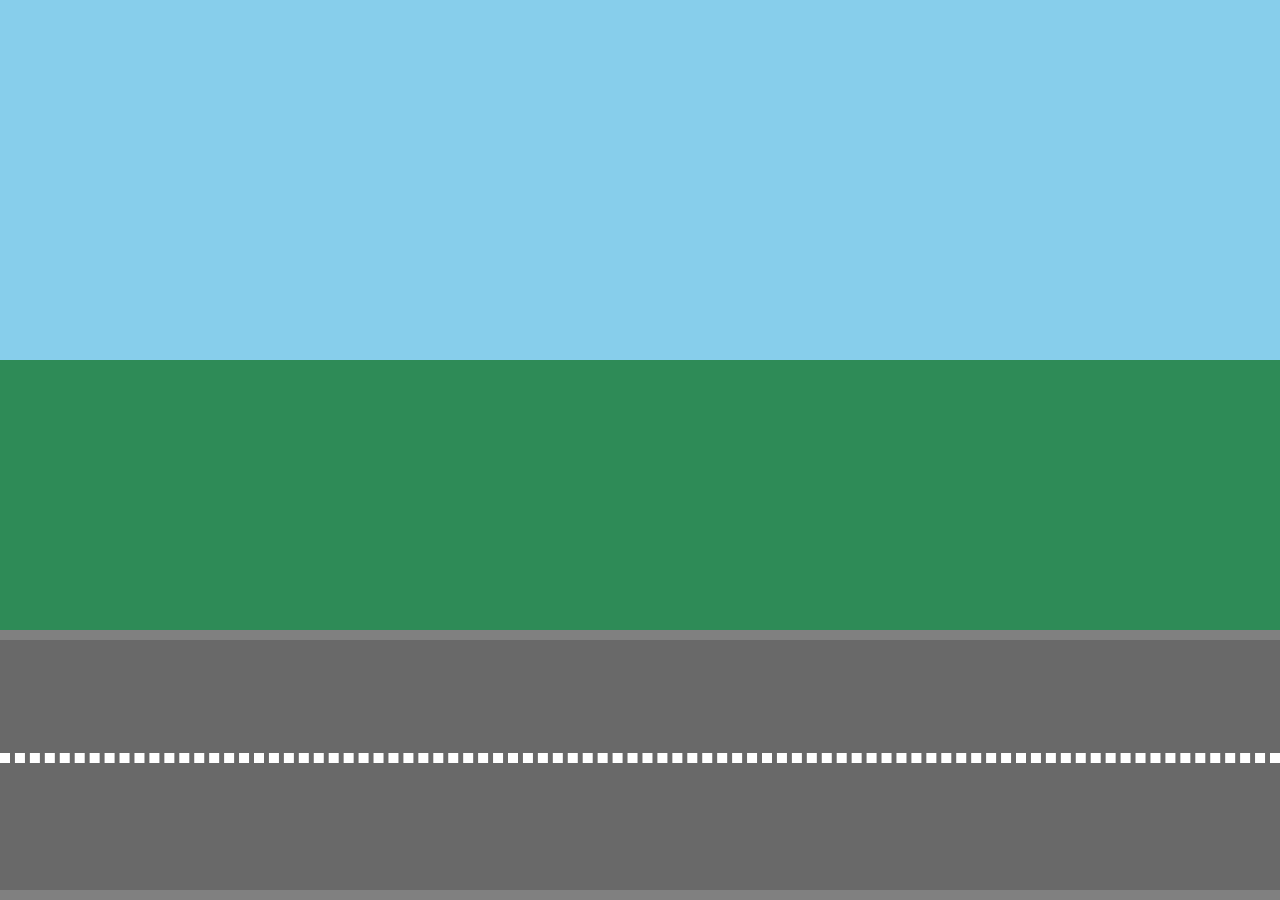
<file: animação/mario-examples/index.html>
<!DOCTYPE html>
<head>
  <title>Mario Kart Animations</title>
  <link href="style.css" rel="stylesheet" type="text/css">
</head>
<body>
  <div class="sky"></div>
  <div class="grass"></div>
  <div class="road">
    <div class="lines"></div>
  </div>
</body>
</file>
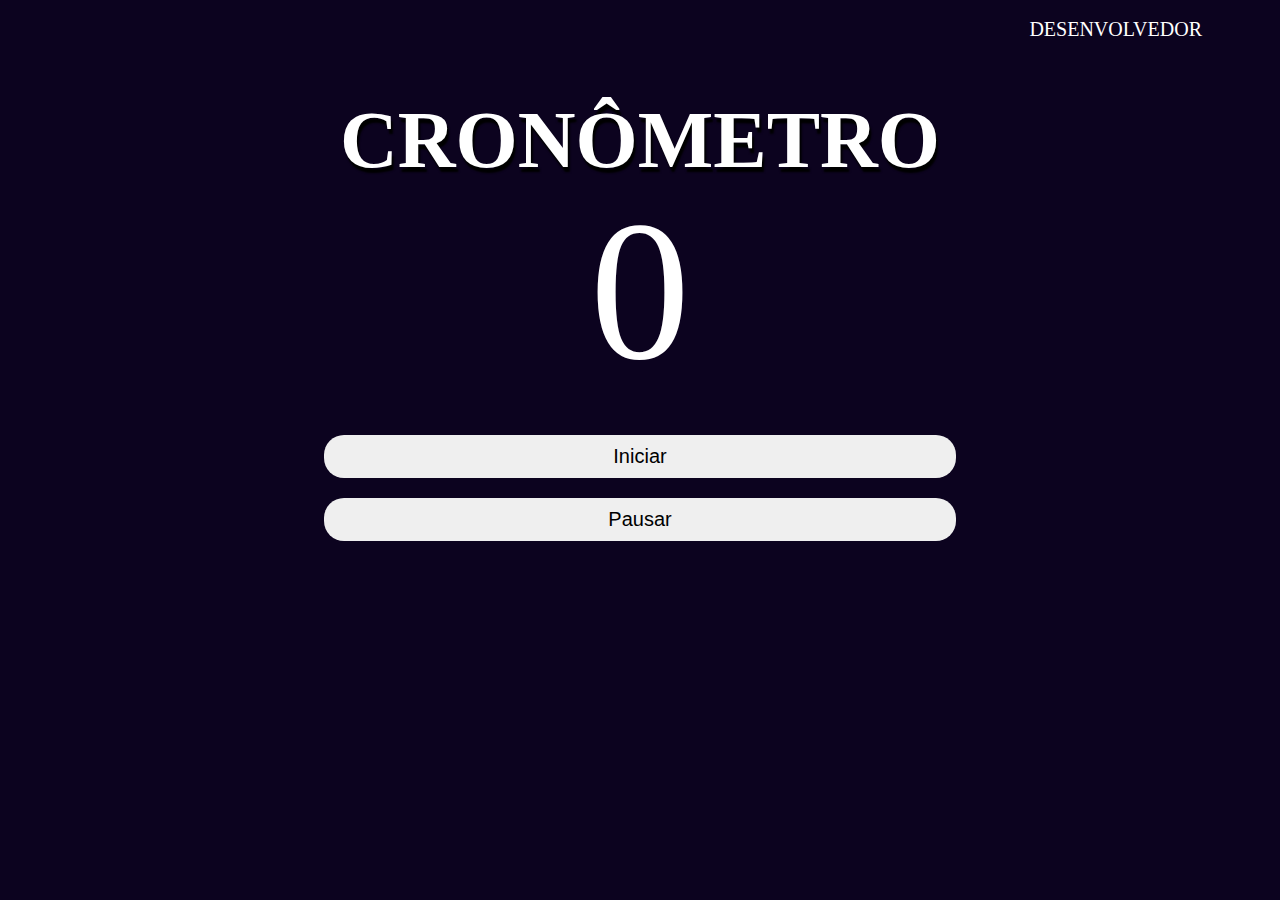
<file: js/SetTimeOut/index.html>
<!DOCTYPE html>
<html lang="en">

<head>
    <meta charset="UTF-8">
    <meta name="viewport" content="width=device-width, initial-scale=1.0">
    <link rel="stylesheet" href="style.css">
    <title>Document</title>
</head>

<body>
    <div class="dev">
        <a href="https://www.facebook.com/juniiordemerval">desenvolvedor</a>
    </div>
    <div class="relogio">
        <h1>cronômetro</h1>
        <div class="ponteiros">
            0
        </div>
        <div class="botoes">
            <button class="botao" data-iniciar>Iniciar</button>
            <button class="botao" data-pausar>Pausar</button>
        </div>
    </div>

    <script src="script.js"></script>
</body>

</html>
</file>
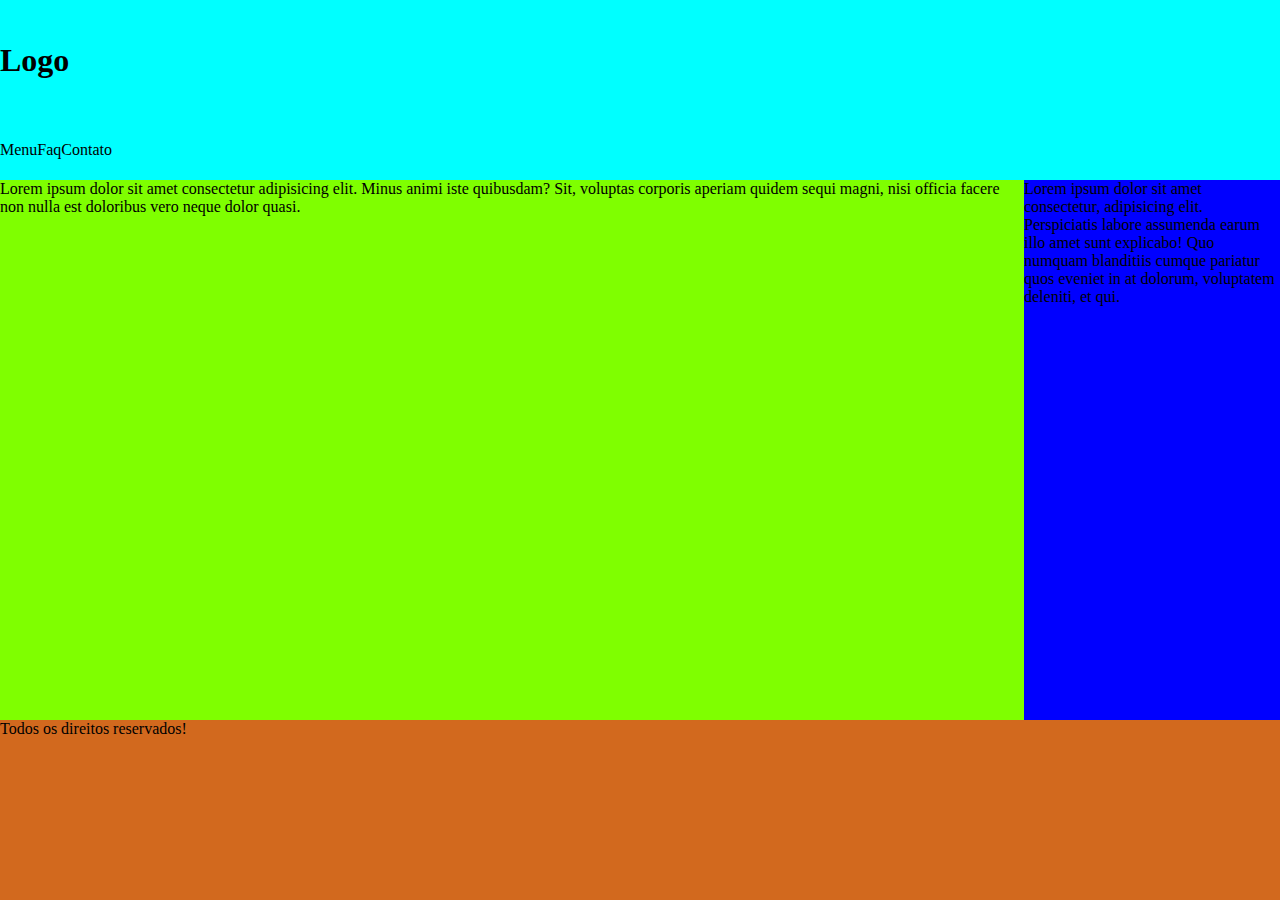
<file: js/Treino/index.html>
<!DOCTYPE html>
<html lang="en">
<head>
  <meta charset="UTF-8">
  <meta name="viewport" content="width=device-width, initial-scale=1.0">
  <link rel="stylesheet" href="style.css">
  <title>Document</title>
</head>
<body>
  <div class="estrutura">
    <header class="header">
      <h1 class="logo">Logo</h1>
      <ul>
        <li>Menu</li>
        <li>Faq</li>
        <li>Contato</li>
      </ul>
    </header>
    <main class="main">
      <p>Lorem ipsum dolor sit amet consectetur, adipisicing elit. Perspiciatis labore assumenda earum illo amet sunt explicabo! Quo numquam blanditiis cumque pariatur quos eveniet in at dolorum, voluptatem deleniti, et qui.</p>
    </main>
    <aside class="aside">
      <p>Lorem ipsum dolor sit amet consectetur adipisicing elit. Minus animi iste quibusdam? Sit, voluptas corporis aperiam quidem sequi magni, nisi officia facere non nulla est doloribus vero neque dolor quasi.</p>
    </aside>
    <footer>Todos os direitos reservados!</footer>
  </div>
</body>
</html>
</file>
<file: animação/mario-examples/style.css>
/*// BASE STYLES //*/

html, body{
  height: 100%;
  width:100%;
  overflow: hidden;
  margin: 0;
}

.grass, .sky, .road{
  position: relative;
}

.sky{
  height: 40%;
  background: skyblue;
}

.grass{
  height: 30%;
  background: seagreen;
}

.road{
  height: 30%;
  background: dimgrey;
  box-sizing: border-box;
  border-top: 10px solid grey;
  border-bottom: 10px solid grey;
  width: 100%;
}

.lines{
  box-sizing: border-box;
  border: 5px dashed #fff;
  height: 0px;
  width: 100%;
  position: absolute;
  top: 45%;
}

/*// ELEMENTS TO ANIMATE //*/



/*// KEYFRAMES //*/
</file>
<file: js/SetTimeOut/style.css>
body {
    color: white;
    background: rgb(12, 3, 31);
}

.dev a{
    margin-right: 50px;
    color: white;
    font-size: 20px;
    text-transform: uppercase;
    text-decoration: none;
}

.dev {
    transition: 1s;
    padding-right: 20px;
    padding-top: 10px;
    text-align: right;
}

.dev:hover {
    transition: 1s;
    text-shadow: 0px 0px 10px white;
}

h1 {
    cursor: pointer;
    font-size: 80px;
    text-transform: uppercase;
    margin-bottom: -10px;
    text-shadow: 2px 5px 2px black;
}

.azul {
    background: blue;
}

.vermelho {
    background: red;
}

.relogio {
    text-align: center;
    margin-top: 50px;
}

.ponteiros {
    margin-bottom: 20px;
    font-size: 200px;
}

.botao {
    height: 50%;
    width: 50%;
    cursor: pointer;
    border-radius: 20px;
    font-size: 20px;
    padding: 10px;
    margin: 10px;
    border: none;
    transition: 1s;
}

.botao:hover {
    transition: 0.6s;
    box-shadow: 0px 0px 10px white;
}

.botao:active {
    margin-top: 10px;
}
</file>
<file: js/Treino/style.css>
body, html, p, ul, li {
  padding: 0;
  margin: 0;
}

a {
  text-decoration: none;
}

li {
  list-style: none;
}

.estrutura {
  display: grid;
  grid-template-columns: 1fr 3fr 1fr;
  grid-template-rows: 20vh 60vh 20vh;
  grid-template-areas: 
    "header header header"
    "aside aside main"
    "footer footer footer"
  ;
}

/* HEADER */

.header {
  background: cyan;
  grid-area: header;
  display: grid;
  align-items: center;
}

.header {

}

.header ul {
  display: flex;
}

.main {
  background: blue;
  grid-area: main;
}

.aside {
  background: chartreuse;
  grid-area: aside;
}

footer {
  background-color: chocolate;
  grid-area: footer;
}
</file>
